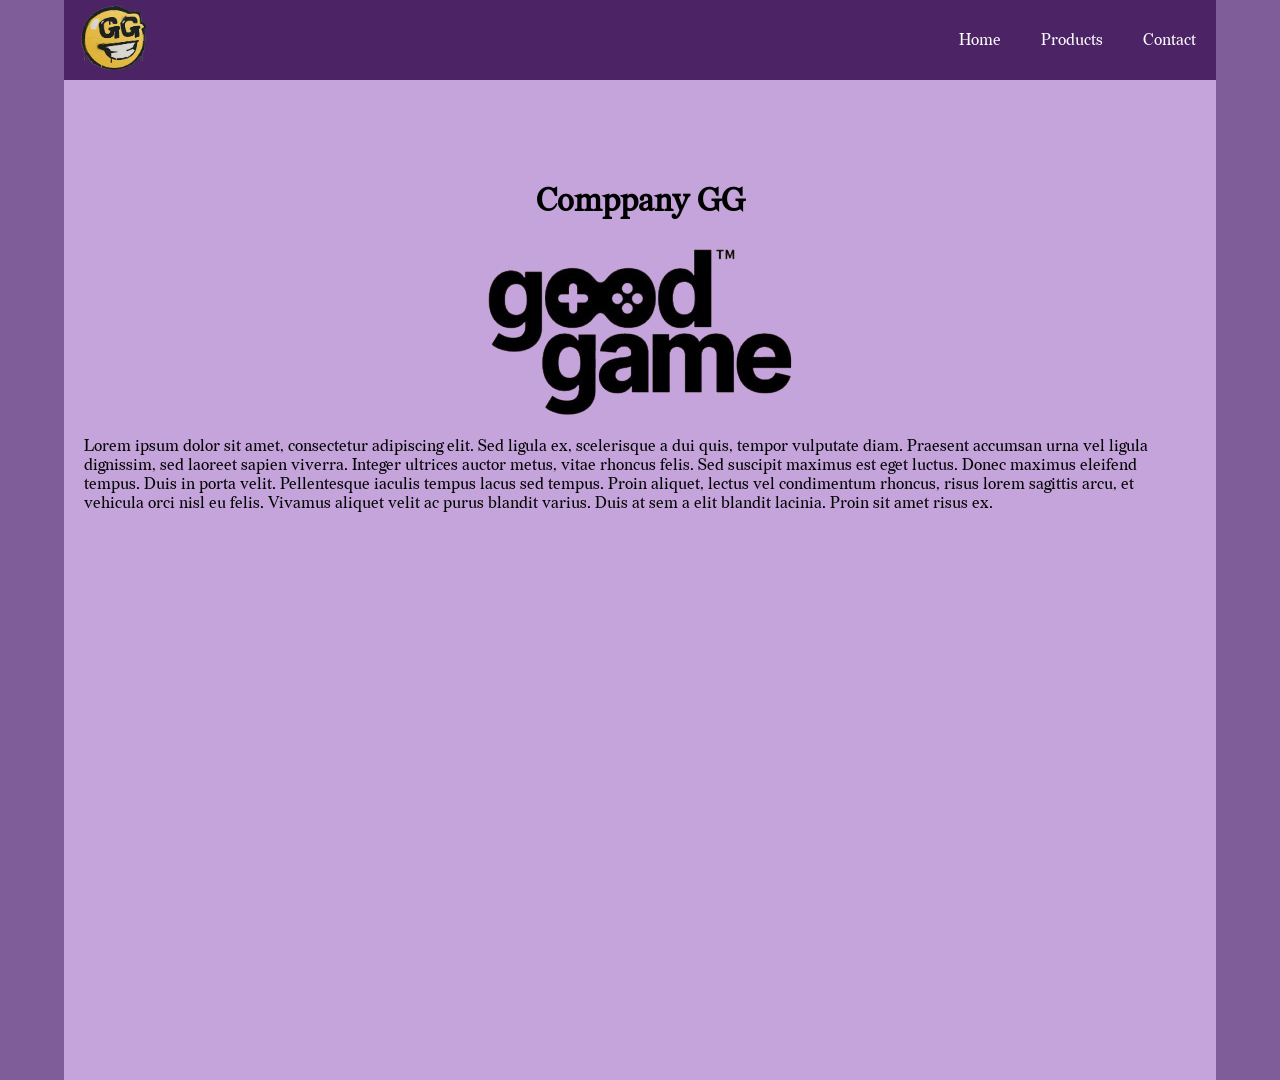
<file: webdev/index.html>
<!doctype html>
<html lang="en">
    <head>
        <meta charset="UTF-8">
        <meta name="viewport" content="width=device-width, initial-scale=1.0">
        <title>Home</title>
        <link rel="stylesheet" href="styles.css">
    </head>
    <body>
        <div class="wrapper">
            <nav>
                <a href="index.html"><img src="kuvat/gg.png" alt="Logo"></a>
                <ul>
                    <li><a href="index.html">Home</a></li>
                    <li><a href="products.html">Products</a></li>
                    <li><a href="contact.html">Contact</a></li>
                </ul>
            </nav>
            <main>
                <h1>Comppany GG</h1>
                <img src="kuvat/company.png" alt="Company GG">
                <p>
                    Lorem ipsum dolor sit amet, consectetur adipiscing elit. Sed
                    ligula ex, scelerisque a dui quis, tempor vulputate diam.
                    Praesent accumsan urna vel ligula dignissim, sed laoreet
                    sapien viverra. Integer ultrices auctor metus, vitae rhoncus
                    felis. Sed suscipit maximus est eget luctus. Donec maximus
                    eleifend tempus. Duis in porta velit. Pellentesque iaculis
                    tempus lacus sed tempus. Proin aliquet, lectus vel
                    condimentum rhoncus, risus lorem sagittis arcu, et vehicula
                    orci nisl eu felis. Vivamus aliquet velit ac purus blandit
                    varius. Duis at sem a elit blandit lacinia. Proin sit amet
                    risus ex.
                </p>
            </main>
        </div>
    </body>
</html>
</file>
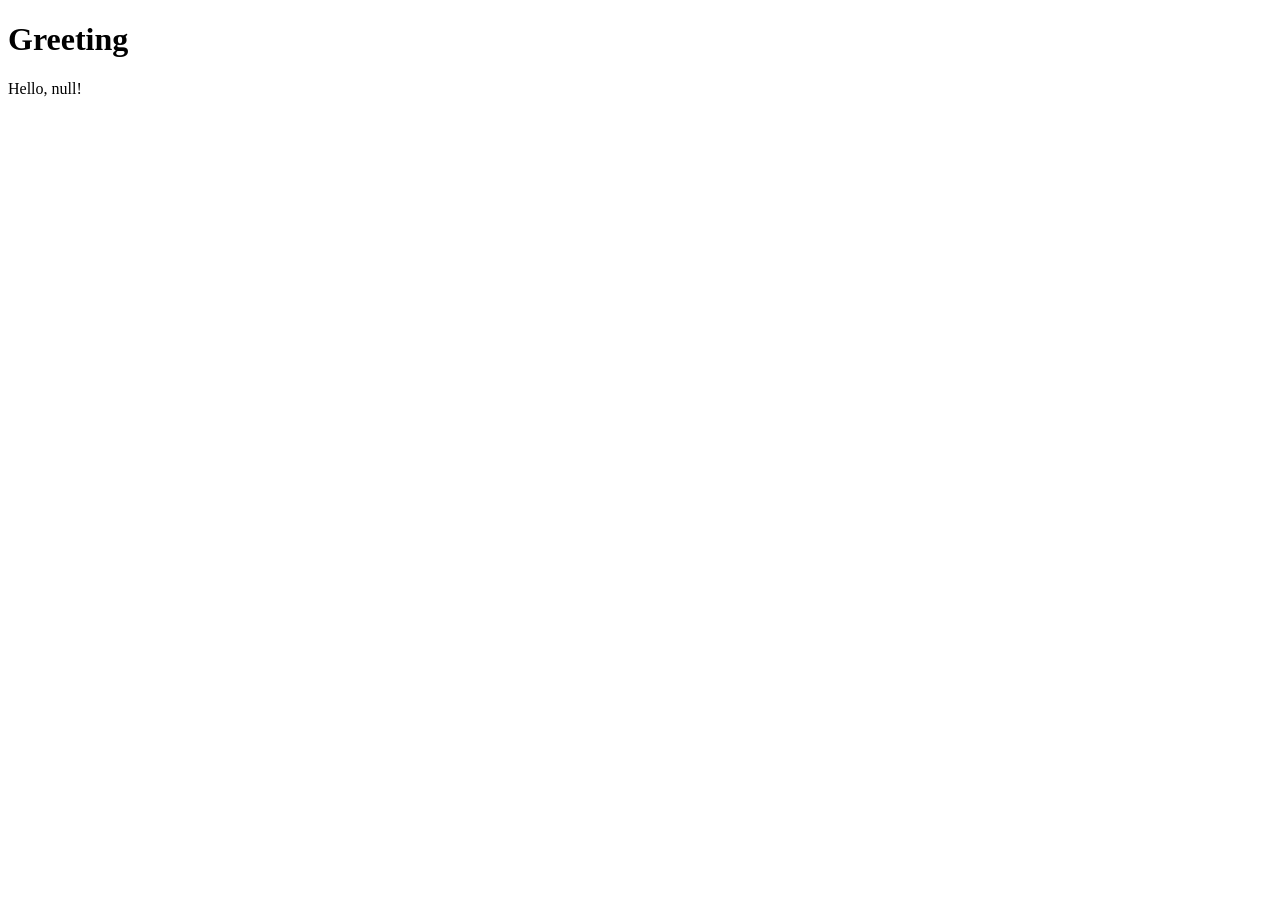
<file: js1&2/2/index.html>
<!doctype html>
<html lang="en">
  <head>
    <meta charset="UTF-8" />
    <meta name="viewport" content="width=device-width, initial-scale=1.0" />
    <title>Document</title>
    <script src="index.js" defer></script>
  </head>
  <body>
    <h1>Greeting</h1>
    <p id="target"></p>
  </body>
</html>
</file>
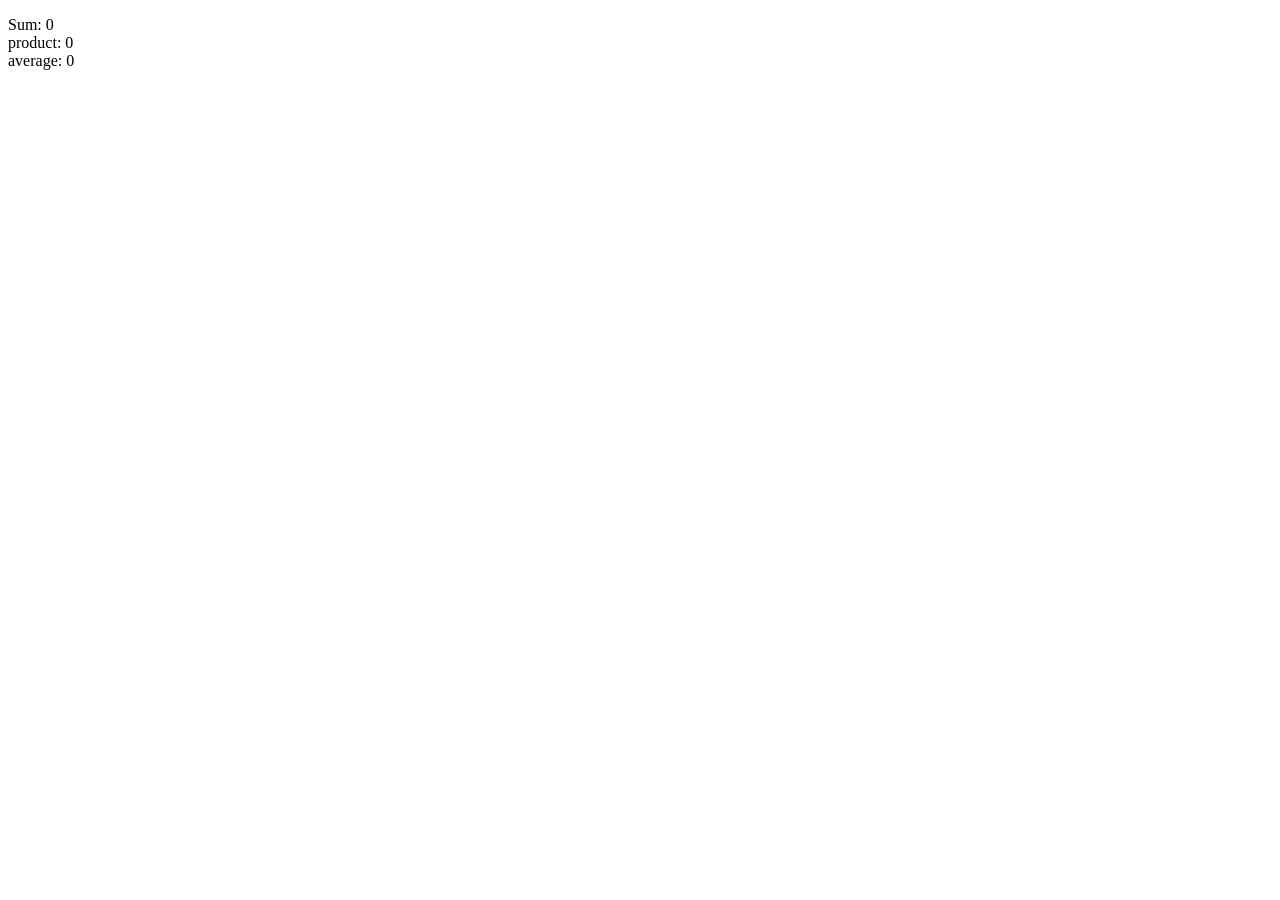
<file: js1&2/3/index.html>
<!doctype html>
<html lang="en">
  <head>
    <meta charset="UTF-8" />
    <meta name="viewport" content="width=device-width, initial-scale=1.0" />
    <title>Document</title>
    <script src="index.js" defer></script>
  </head>
  <body>
    <p id="target"></p>
  </body>
</html>
</file>
<file: webdev/styles.css>
@font-face {
    font-family: "Redaction";
    src: url("fonts/Redaction-Regular.ttf") format("truetype");
}

body {
    margin: 0;
    font-family: "Redaction", sans-serif;
    padding: 0;
    color: Black;
}
.wrapper {
    display: flex;
    flex-direction: column;
    min-height: 100vh;
    padding-left: 5%;
    padding-right: 5%;
    background-color: #7F5D99;
}

nav {
    display: flex;
    flex-direction: row;
    justify-content: space-between;
    background-color: #4C2365;
    padding: 0;
    margin: 0;
}
nav img {
    max-width: 100px;
    max-height: auto;
}
ul {
    list-style: none;
    display: flex;
    margin: 0;
}
ul li {
    background-color: #4C2365;
    display: flex;
    align-items: center;
    justify-content: center;
}
ul li a {
    display: flex;
    align-items: center;
    text-decoration: none;
    height: 100%;
    color: white;
    padding: 20px;
}
ul li:hover {
    background-color: #7F5D99;
}
main {
    display: flex;
    flex-direction: column;
    align-items: center;
    background: #C4A4DA;
    min-height: 100vh;
    padding: 20px;
    padding-top: 5rem;
}

.products {
    display: flex;
    flex-direction: row;
    flex-wrap: wrap;
    justify-content: space-around;
    gap: 30px;
}

.product {
    display: flex;
    flex-direction: column;
    justify-content: space-between;
    align-items: center;
    min-width: 200px;
    background-color: #9E7EB5;
    max-width: 300px;
    padding: 20px;
    border-radius: 10px;
}
.product img {
    max-width: 200px;
    height: auto;
}
.contact-content {
    display: flex;
    flex-direction: row;
    align-items: flex-start;
    gap: 30px;
    margin: 30px;
    width: 100%;
    justify-content: space-around;
}

.contact-info {
    display: flex;
    flex-direction: column;
    
    min-width: 0;
}
.contact-info p {
    padding: 10px;
}

.contact-info span {
    font-weight: bold;
    font-size: 1.2rem;
}
.contact-content img {
    flex: 1;
    min-width: 0;
    max-width: 800px;
    height: auto;
}

main img {
    max-width: 100%;
    height: auto;
}
</file>
